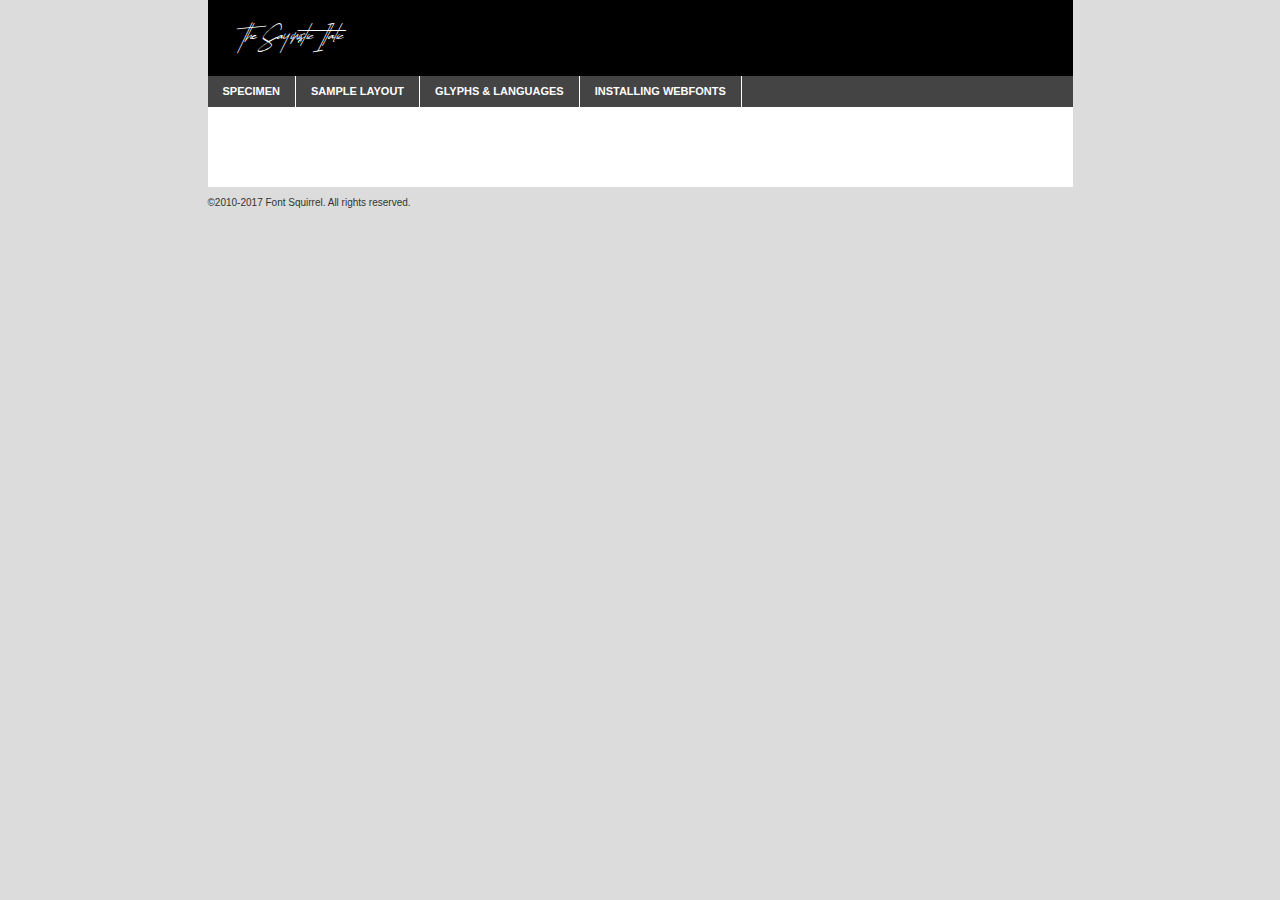
<file: assets/vendors/the-sayinistic-font/the_sayinistic_demo-demo.html>
<!DOCTYPE html PUBLIC "-//W3C//DTD XHTML 1.0 Transitional//EN"
	"http://www.w3.org/TR/xhtml1/DTD/xhtml1-transitional.dtd">

<html xmlns="http://www.w3.org/1999/xhtml" xml:lang="en" lang="en">
<head>
	<meta http-equiv="Content-Type" content="text/html; charset=utf-8" />
	<script src="http://ajax.googleapis.com/ajax/libs/jquery/1.7.2/jquery.min.js" type="text/javascript" charset="utf-8"></script>
	<script type="text/javascript">
	(function($){$.fn.easyTabs=function(option){var param=jQuery.extend({fadeSpeed:"fast",defaultContent:1,activeClass:'active'},option);$(this).each(function(){var thisId="#"+this.id;if(param.defaultContent==''){param.defaultContent=1;}
	if(typeof param.defaultContent=="number")
	{var defaultTab=$(thisId+" .tabs li:eq("+(param.defaultContent-1)+") a").attr('href').substr(1);}else{var defaultTab=param.defaultContent;}
	$(thisId+" .tabs li a").each(function(){var tabToHide=$(this).attr('href').substr(1);$("#"+tabToHide).addClass('easytabs-tab-content');});hideAll();changeContent(defaultTab);function hideAll(){$(thisId+" .easytabs-tab-content").hide();}
	function changeContent(tabId){hideAll();$(thisId+" .tabs li").removeClass(param.activeClass);$(thisId+" .tabs li a[href=#"+tabId+"]").closest('li').addClass(param.activeClass);if(param.fadeSpeed!="none")
	{$(thisId+" #"+tabId).fadeIn(param.fadeSpeed);}else{$(thisId+" #"+tabId).show();}}
	$(thisId+" .tabs li").click(function(){var tabId=$(this).find('a').attr('href').substr(1);changeContent(tabId);return false;});});}})(jQuery);
	</script>
	<link rel="stylesheet" href="specimen_files/specimen_stylesheet.css" type="text/css" charset="utf-8" />
	<link rel="stylesheet" href="stylesheet.css" type="text/css" charset="utf-8" />

	<style type="text/css">
					body{
				font-family: 'the_sayinisticitalic';
							}
		</style>

	<title>The Sayinistic Italic Specimen</title>
	
	
	<script type="text/javascript" charset="utf-8">
		$(document).ready(function() {
			$('#container').easyTabs({defaultContent:1});
		});
	</script>
</head>

<body>
<div id="container">
	<div id="header">
		The Sayinistic Italic	</div>
	<ul class="tabs">
		<li><a href="#specimen">Specimen</a></li>
		<li><a href="#layout">Sample Layout</a></li>
				<li><a href="#glyphs">Glyphs &amp; Languages</a></li>
		<li><a href="#installing">Installing Webfonts</a></li>
		
	</ul>
	
	<div id="main_content">

		
			<div id="specimen">
		
				<div class="section">
					<div class="grid12 firstcol">
						<div class="huge">AaBb</div>
					</div>
				</div>
		
				<div class="section">
					<div class="glyph_range">A&#x200B;B&#x200b;C&#x200b;D&#x200b;E&#x200b;F&#x200b;G&#x200b;H&#x200b;I&#x200b;J&#x200b;K&#x200b;L&#x200b;M&#x200b;N&#x200b;O&#x200b;P&#x200b;Q&#x200b;R&#x200b;S&#x200b;T&#x200b;U&#x200b;V&#x200b;W&#x200b;X&#x200b;Y&#x200b;Z&#x200b;a&#x200b;b&#x200b;c&#x200b;d&#x200b;e&#x200b;f&#x200b;g&#x200b;h&#x200b;i&#x200b;j&#x200b;k&#x200b;l&#x200b;m&#x200b;n&#x200b;o&#x200b;p&#x200b;q&#x200b;r&#x200b;s&#x200b;t&#x200b;u&#x200b;v&#x200b;w&#x200b;x&#x200b;y&#x200b;z&#x200b;1&#x200b;2&#x200b;3&#x200b;4&#x200b;5&#x200b;6&#x200b;7&#x200b;8&#x200b;9&#x200b;0&#x200b;&amp;&#x200b;.&#x200b;,&#x200b;?&#x200b;!&#x200b;&#64;&#x200b;(&#x200b;)&#x200b;#&#x200b;$&#x200b;%&#x200b;*&#x200b;+&#x200b;-&#x200b;=&#x200b;:&#x200b;;</div>
				</div>
				<div class="section">
					<div class="grid12 firstcol">
						<table class="sample_table">
							<tr><td>10</td><td class="size10">abcdefghijklmnopqrstuvwxyzABCDEFGHIJKLMNOPQRSTUVWXYZ0123456789abcdefghijklmnopqrstuvwxyzABCDEFGHIJKLMNOPQRSTUVWXYZ0123456789abcdefghijklmnopqrstuvwxyzABCDEFGHIJKLMNOPQRSTUVWXYZ</td></tr>
							<tr><td>11</td><td class="size11">abcdefghijklmnopqrstuvwxyzABCDEFGHIJKLMNOPQRSTUVWXYZ0123456789abcdefghijklmnopqrstuvwxyzABCDEFGHIJKLMNOPQRSTUVWXYZ0123456789abcdefghijklmnopqrstuvwxyzABCDEFGHIJKLMNOPQRSTUVWXYZ</td></tr>
							<tr><td>12</td><td class="size12">abcdefghijklmnopqrstuvwxyzABCDEFGHIJKLMNOPQRSTUVWXYZ0123456789abcdefghijklmnopqrstuvwxyzABCDEFGHIJKLMNOPQRSTUVWXYZ0123456789abcdefghijklmnopqrstuvwxyzABCDEFGHIJKLMNOPQRSTUVWXYZ</td></tr>
							<tr><td>13</td><td class="size13">abcdefghijklmnopqrstuvwxyzABCDEFGHIJKLMNOPQRSTUVWXYZ0123456789abcdefghijklmnopqrstuvwxyzABCDEFGHIJKLMNOPQRSTUVWXYZ0123456789abcdefghijklmnopqrstuvwxyzABCDEFGHIJKLMNOPQRSTUVWXYZ</td></tr>
							<tr><td>14</td><td class="size14">abcdefghijklmnopqrstuvwxyzABCDEFGHIJKLMNOPQRSTUVWXYZ0123456789abcdefghijklmnopqrstuvwxyzABCDEFGHIJKLMNOPQRSTUVWXYZ0123456789abcdefghijklmnopqrstuvwxyzABCDEFGHIJKLMNOPQRSTUVWXYZ</td></tr>
							<tr><td>16</td><td class="size16">abcdefghijklmnopqrstuvwxyzABCDEFGHIJKLMNOPQRSTUVWXYZ0123456789abcdefghijklmnopqrstuvwxyzABCDEFGHIJKLMNOPQRSTUVWXYZ</td></tr>
							<tr><td>18</td><td class="size18">abcdefghijklmnopqrstuvwxyzABCDEFGHIJKLMNOPQRSTUVWXYZ0123456789abcdefghijklmnopqrstuvwxyzABCDEFGHIJKLMNOPQRSTUVWXYZ</td></tr>
							<tr><td>20</td><td class="size20">abcdefghijklmnopqrstuvwxyzABCDEFGHIJKLMNOPQRSTUVWXYZ0123456789abcdefghijklmnopqrstuvwxyzABCDEFGHIJKLMNOPQRSTUVWXYZ</td></tr>
							<tr><td>24</td><td class="size24">abcdefghijklmnopqrstuvwxyzABCDEFGHIJKLMNOPQRSTUVWXYZ0123456789abcdefghijklmnopqrstuvwxyzABCDEFGHIJKLMNOPQRSTUVWXYZ</td></tr>
							<tr><td>30</td><td class="size30">abcdefghijklmnopqrstuvwxyzABCDEFGHIJKLMNOPQRSTUVWXYZ0123456789abcdefghijklmnopqrstuvwxyzABCDEFGHIJKLMNOPQRSTUVWXYZ</td></tr>
							<tr><td>36</td><td class="size36">abcdefghijklmnopqrstuvwxyzABCDEFGHIJKLMNOPQRSTUVWXYZ0123456789abcdefghijklmnopqrstuvwxyzABCDEFGHIJKLMNOPQRSTUVWXYZ</td></tr>
							<tr><td>48</td><td class="size48">abcdefghijklmnopqrstuvwxyzABCDEFGHIJKLMNOPQRSTUVWXYZ0123456789abcdefghijklmnopqrstuvwxyzABCDEFGHIJKLMNOPQRSTUVWXYZ</td></tr>
							<tr><td>60</td><td class="size60">abcdefghijklmnopqrstuvwxyzABCDEFGHIJKLMNOPQRSTUVWXYZ0123456789abcdefghijklmnopqrstuvwxyzABCDEFGHIJKLMNOPQRSTUVWXYZ</td></tr>
							<tr><td>72</td><td class="size72">abcdefghijklmnopqrstuvwxyzABCDEFGHIJKLMNOPQRSTUVWXYZ0123456789abcdefghijklmnopqrstuvwxyzABCDEFGHIJKLMNOPQRSTUVWXYZ</td></tr>
							<tr><td>90</td><td class="size90">abcdefghijklmnopqrstuvwxyzABCDEFGHIJKLMNOPQRSTUVWXYZ0123456789abcdefghijklmnopqrstuvwxyzABCDEFGHIJKLMNOPQRSTUVWXYZ</td></tr>
						</table>
				
					</div>
			
				</div>
		
		
		
								<div class="section" id="bodycomparison">


										<div id="xheight">
				<div class="fontbody">&#x25FC;&#x25FC;&#x25FC;&#x25FC;&#x25FC;&#x25FC;&#x25FC;&#x25FC;&#x25FC;&#x25FC;&#x25FC;&#x25FC;&#x25FC;&#x25FC;&#x25FC;&#x25FC;&#x25FC;&#x25FC;&#x25FC;&#x25FC;&#x25FC;&#x25FC;&#x25FC;&#x25FC;&#x25FC;&#x25FC;&#x25FC;&#x25FC;&#x25FC;&#x25FC;&#x25FC;&#x25FC;&#x25FC;&#x25FC;&#x25FC;&#x25FC;&#x25FC;&#x25FC;&#x25FC;&#x25FC;&#x25FC;&#x25FC;&#x25FC;&#x25FC;&#x25FC;&#x25FC;&#x25FC;&#x25FC;&#x25FC;&#x25FC;&#x25FC;&#x25FC;&#x25FC;&#x25FC;&#x25FC;&#x25FC;&#x25FC;&#x25FC;&#x25FC;&#x25FC;&#x25FC;&#x25FC;&#x25FC;&#x25FC;&#x25FC;&#x25FC;&#x25FC;&#x25FC;&#x25FC;&#x25FC;&#x25FC;&#x25FC;&#x25FC;&#x25FC;&#x25FC;&#x25FC;&#x25FC;&#x25FC;&#x25FC;&#x25FC;&#x25FC;&#x25FC;&#x25FC;&#x25FC;&#x25FC;&#x25FC;&#x25FC;&#x25FC;&#x25FC;&#x25FC;&#x25FC;&#x25FC;&#x25FC;&#x25FC;&#x25FC;&#x25FC;&#x25FC;&#x25FC;&#x25FC;body</div><div class="arialbody">body</div><div class="verdanabody">body</div><div class="georgiabody">body</div></div>
										<div class="fontbody" style="z-index:1">
											body<span>The Sayinistic Italic</span>
										</div>
										<div class="arialbody" style="z-index:1">
											body<span>Arial</span>
										</div>
										<div class="verdanabody" style="z-index:1">
											body<span>Verdana</span>
										</div>
										<div class="georgiabody" style="z-index:1">
											body<span>Georgia</span>
										</div>



								</div>
		
		
				<div class="section psample psample_row1" id="">
					
					<div class="grid2 firstcol">
						<p class="size10"><span>10.</span>Aenean lacinia bibendum nulla sed consectetur. Fusce dapibus, tellus ac cursus commodo, tortor mauris condimentum nibh, ut fermentum massa justo sit amet risus. Nullam id dolor id nibh ultricies vehicula ut id elit. Cum sociis natoque penatibus et magnis dis parturient montes, nascetur ridiculus mus. Nulla vitae elit libero, a pharetra augue.</p>
			
					</div>
					<div class="grid3">
						<p class="size11"><span>11.</span>Aenean lacinia bibendum nulla sed consectetur. Fusce dapibus, tellus ac cursus commodo, tortor mauris condimentum nibh, ut fermentum massa justo sit amet risus. Nullam id dolor id nibh ultricies vehicula ut id elit. Cum sociis natoque penatibus et magnis dis parturient montes, nascetur ridiculus mus. Nulla vitae elit libero, a pharetra augue.</p>
			
					</div>
					<div class="grid3">
						<p class="size12"><span>12.</span>Aenean lacinia bibendum nulla sed consectetur. Fusce dapibus, tellus ac cursus commodo, tortor mauris condimentum nibh, ut fermentum massa justo sit amet risus. Nullam id dolor id nibh ultricies vehicula ut id elit. Cum sociis natoque penatibus et magnis dis parturient montes, nascetur ridiculus mus. Nulla vitae elit libero, a pharetra augue.</p>
			
					</div>
					<div class="grid4">
						<p class="size13"><span>13.</span>Aenean lacinia bibendum nulla sed consectetur. Fusce dapibus, tellus ac cursus commodo, tortor mauris condimentum nibh, ut fermentum massa justo sit amet risus. Nullam id dolor id nibh ultricies vehicula ut id elit. Cum sociis natoque penatibus et magnis dis parturient montes, nascetur ridiculus mus. Nulla vitae elit libero, a pharetra augue.</p>
			
					</div>
					<div class="white_blend"></div>
					
				</div>
				<div class="section psample psample_row2" id="">
					<div class="grid3 firstcol">
						<p class="size14"><span>14.</span>Aenean lacinia bibendum nulla sed consectetur. Fusce dapibus, tellus ac cursus commodo, tortor mauris condimentum nibh, ut fermentum massa justo sit amet risus. Nullam id dolor id nibh ultricies vehicula ut id elit. Cum sociis natoque penatibus et magnis dis parturient montes, nascetur ridiculus mus. Nulla vitae elit libero, a pharetra augue.</p>
			
					</div>
					<div class="grid4">
						<p class="size16"><span>16.</span>Aenean lacinia bibendum nulla sed consectetur. Fusce dapibus, tellus ac cursus commodo, tortor mauris condimentum nibh, ut fermentum massa justo sit amet risus. Nullam id dolor id nibh ultricies vehicula ut id elit. Cum sociis natoque penatibus et magnis dis parturient montes, nascetur ridiculus mus. Nulla vitae elit libero, a pharetra augue.</p>
			
					</div>
					<div class="grid5">
						<p class="size18"><span>18.</span>Aenean lacinia bibendum nulla sed consectetur. Fusce dapibus, tellus ac cursus commodo, tortor mauris condimentum nibh, ut fermentum massa justo sit amet risus. Nullam id dolor id nibh ultricies vehicula ut id elit. Cum sociis natoque penatibus et magnis dis parturient montes, nascetur ridiculus mus. Nulla vitae elit libero, a pharetra augue.</p>
			
					</div>

					<div class="white_blend"></div>

				</div>
				
				<div class="section psample psample_row3" id="">
					<div class="grid5 firstcol">
						<p class="size20"><span>20.</span>Aenean lacinia bibendum nulla sed consectetur. Fusce dapibus, tellus ac cursus commodo, tortor mauris condimentum nibh, ut fermentum massa justo sit amet risus. Nullam id dolor id nibh ultricies vehicula ut id elit. Cum sociis natoque penatibus et magnis dis parturient montes, nascetur ridiculus mus. Nulla vitae elit libero, a pharetra augue.</p>
					</div>
					<div class="grid7">
						<p class="size24"><span>24.</span>Aenean lacinia bibendum nulla sed consectetur. Fusce dapibus, tellus ac cursus commodo, tortor mauris condimentum nibh, ut fermentum massa justo sit amet risus. Nullam id dolor id nibh ultricies vehicula ut id elit. Cum sociis natoque penatibus et magnis dis parturient montes, nascetur ridiculus mus. Nulla vitae elit libero, a pharetra augue.</p>
					</div>
					
					<div class="white_blend"></div>
					
				</div>
				
				<div class="section psample psample_row4" id="">
					<div class="grid12 firstcol">
						<p class="size30"><span>30.</span>Aenean lacinia bibendum nulla sed consectetur. Fusce dapibus, tellus ac cursus commodo, tortor mauris condimentum nibh, ut fermentum massa justo sit amet risus. Nullam id dolor id nibh ultricies vehicula ut id elit. Cum sociis natoque penatibus et magnis dis parturient montes, nascetur ridiculus mus. Nulla vitae elit libero, a pharetra augue.</p>
					</div>
					<div class="white_blend"></div>
					
				</div>
				
				
				
				<div class="section psample psample_row1 fullreverse">
					<div class="grid2 firstcol">
						<p class="size10"><span>10.</span>Aenean lacinia bibendum nulla sed consectetur. Fusce dapibus, tellus ac cursus commodo, tortor mauris condimentum nibh, ut fermentum massa justo sit amet risus. Nullam id dolor id nibh ultricies vehicula ut id elit. Cum sociis natoque penatibus et magnis dis parturient montes, nascetur ridiculus mus. Nulla vitae elit libero, a pharetra augue.</p>
			
					</div>
					<div class="grid3">
						<p class="size11"><span>11.</span>Aenean lacinia bibendum nulla sed consectetur. Fusce dapibus, tellus ac cursus commodo, tortor mauris condimentum nibh, ut fermentum massa justo sit amet risus. Nullam id dolor id nibh ultricies vehicula ut id elit. Cum sociis natoque penatibus et magnis dis parturient montes, nascetur ridiculus mus. Nulla vitae elit libero, a pharetra augue.</p>
			
					</div>
					<div class="grid3">
						<p class="size12"><span>12.</span>Aenean lacinia bibendum nulla sed consectetur. Fusce dapibus, tellus ac cursus commodo, tortor mauris condimentum nibh, ut fermentum massa justo sit amet risus. Nullam id dolor id nibh ultricies vehicula ut id elit. Cum sociis natoque penatibus et magnis dis parturient montes, nascetur ridiculus mus. Nulla vitae elit libero, a pharetra augue.</p>
			
					</div>
					<div class="grid4">
						<p class="size13"><span>13.</span>Aenean lacinia bibendum nulla sed consectetur. Fusce dapibus, tellus ac cursus commodo, tortor mauris condimentum nibh, ut fermentum massa justo sit amet risus. Nullam id dolor id nibh ultricies vehicula ut id elit. Cum sociis natoque penatibus et magnis dis parturient montes, nascetur ridiculus mus. Nulla vitae elit libero, a pharetra augue.</p>
			
					</div>
					<div class="black_blend"></div>
					
				</div>
				
				<div class="section psample psample_row2 fullreverse">
					<div class="grid3 firstcol">
						<p class="size14"><span>14.</span>Aenean lacinia bibendum nulla sed consectetur. Fusce dapibus, tellus ac cursus commodo, tortor mauris condimentum nibh, ut fermentum massa justo sit amet risus. Nullam id dolor id nibh ultricies vehicula ut id elit. Cum sociis natoque penatibus et magnis dis parturient montes, nascetur ridiculus mus. Nulla vitae elit libero, a pharetra augue.</p>
			
					</div>
					<div class="grid4">
						<p class="size16"><span>16.</span>Aenean lacinia bibendum nulla sed consectetur. Fusce dapibus, tellus ac cursus commodo, tortor mauris condimentum nibh, ut fermentum massa justo sit amet risus. Nullam id dolor id nibh ultricies vehicula ut id elit. Cum sociis natoque penatibus et magnis dis parturient montes, nascetur ridiculus mus. Nulla vitae elit libero, a pharetra augue.</p>
			
					</div>
					<div class="grid5">
						<p class="size18"><span>18.</span>Aenean lacinia bibendum nulla sed consectetur. Fusce dapibus, tellus ac cursus commodo, tortor mauris condimentum nibh, ut fermentum massa justo sit amet risus. Nullam id dolor id nibh ultricies vehicula ut id elit. Cum sociis natoque penatibus et magnis dis parturient montes, nascetur ridiculus mus. Nulla vitae elit libero, a pharetra augue.</p>
			
					</div>
					<div class="black_blend"></div>

				</div>
				
				<div class="section psample fullreverse psample_row3" id="">
					<div class="grid5 firstcol">
						<p class="size20"><span>20.</span>Aenean lacinia bibendum nulla sed consectetur. Fusce dapibus, tellus ac cursus commodo, tortor mauris condimentum nibh, ut fermentum massa justo sit amet risus. Nullam id dolor id nibh ultricies vehicula ut id elit. Cum sociis natoque penatibus et magnis dis parturient montes, nascetur ridiculus mus. Nulla vitae elit libero, a pharetra augue.</p>
					</div>
					<div class="grid7">
						<p class="size24"><span>24.</span>Aenean lacinia bibendum nulla sed consectetur. Fusce dapibus, tellus ac cursus commodo, tortor mauris condimentum nibh, ut fermentum massa justo sit amet risus. Nullam id dolor id nibh ultricies vehicula ut id elit. Cum sociis natoque penatibus et magnis dis parturient montes, nascetur ridiculus mus. Nulla vitae elit libero, a pharetra augue.</p>
					</div>
					
					<div class="black_blend"></div>
					
				</div>
				
				<div class="section psample fullreverse psample_row4" id="" style="border-bottom: 20px #000 solid;">
					<div class="grid12 firstcol">
						<p class="size30"><span>30.</span>Aenean lacinia bibendum nulla sed consectetur. Fusce dapibus, tellus ac cursus commodo, tortor mauris condimentum nibh, ut fermentum massa justo sit amet risus. Nullam id dolor id nibh ultricies vehicula ut id elit. Cum sociis natoque penatibus et magnis dis parturient montes, nascetur ridiculus mus. Nulla vitae elit libero, a pharetra augue.</p>
					</div>
					<div class="black_blend"></div>
					
				</div>
				
				
				
				
			</div>
			
			<div id="layout">
				
				<div class="section">
					
					<div class="grid12 firstcol">
						<h1>Lorem Ipsum Dolor</h1>
						<h2>Etiam porta sem malesuada magna mollis euismod</h2>
						
						<p class="byline">By <a href="#link">Aenean Lacinia</a></p>
					</div>
				</div>
				<div class="section">
					<div class="grid8 firstcol">
						<p class="large">Donec sed odio dui. Morbi leo risus, porta ac consectetur ac, vestibulum at eros. Fusce dapibus, tellus ac cursus commodo, tortor mauris condimentum nibh, ut fermentum massa justo sit amet risus. </p>

						
						<h3>Pellentesque ornare sem</h3>

						<p>Maecenas sed diam eget risus varius blandit sit amet non magna. Maecenas faucibus mollis interdum. Donec ullamcorper nulla non metus auctor fringilla. Nullam id dolor id nibh ultricies vehicula ut id elit. Nullam id dolor id nibh ultricies vehicula ut id elit. </p>

						<p>Aenean eu leo quam. Pellentesque ornare sem lacinia quam venenatis vestibulum. Lorem ipsum dolor sit amet, consectetur adipiscing elit. Cum sociis natoque penatibus et magnis dis parturient montes, nascetur ridiculus mus. </p>

						<p>Nulla vitae elit libero, a pharetra augue. Praesent commodo cursus magna, vel scelerisque nisl consectetur et. Aenean lacinia bibendum nulla sed consectetur. </p>

						<p>Nullam quis risus eget urna mollis ornare vel eu leo. Nullam quis risus eget urna mollis ornare vel eu leo. Maecenas sed diam eget risus varius blandit sit amet non magna. Donec ullamcorper nulla non metus auctor fringilla. </p>

						<h3>Cras mattis consectetur</h3>

						<p>Aenean eu leo quam. Pellentesque ornare sem lacinia quam venenatis vestibulum. Aenean lacinia bibendum nulla sed consectetur. Integer posuere erat a ante venenatis dapibus posuere velit aliquet. Cras mattis consectetur purus sit amet fermentum. </p>

						<p>Nullam id dolor id nibh ultricies vehicula ut id elit. Nullam quis risus eget urna mollis ornare vel eu leo. Cras mattis consectetur purus sit amet fermentum.</p>
					</div>
					
					<div class="grid4 sidebar">
						
						<div class="box reverse">
							<p class="last">Nullam quis risus eget urna mollis ornare vel eu leo. Donec ullamcorper nulla non metus auctor fringilla. Cras mattis consectetur purus sit amet fermentum. Sed posuere consectetur est at lobortis. Lorem ipsum dolor sit amet, consectetur adipiscing elit. </p>
						</div>
						
						<p class="caption">Maecenas sed diam eget risus varius.</p>

						<p>Vestibulum id ligula porta felis euismod semper. Integer posuere erat a ante venenatis dapibus posuere velit aliquet. Vestibulum id ligula porta felis euismod semper. Sed posuere consectetur est at lobortis. Maecenas sed diam eget risus varius blandit sit amet non magna. Fusce dapibus, tellus ac cursus commodo, tortor mauris condimentum nibh, ut fermentum massa justo sit amet risus. </p>

					

						<p>Duis mollis, est non commodo luctus, nisi erat porttitor ligula, eget lacinia odio sem nec elit. Aenean lacinia bibendum nulla sed consectetur. Vivamus sagittis lacus vel augue laoreet rutrum faucibus dolor auctor. Aenean lacinia bibendum nulla sed consectetur. Nullam quis risus eget urna mollis ornare vel eu leo. </p>

						<p>Praesent commodo cursus magna, vel scelerisque nisl consectetur et. Donec ullamcorper nulla non metus auctor fringilla. Maecenas faucibus mollis interdum. Fusce dapibus, tellus ac cursus commodo, tortor mauris condimentum nibh, ut fermentum massa justo sit amet risus. </p>

					</div>
				</div>
				
			</div>


			



		<div id="glyphs">
			<div class="section">
				<div class="grid12 firstcol">
			
				<h1>Language Support</h1>
				<p>The subset of The Sayinistic Italic in this kit supports the following languages:<br />
			
					English, Arrernte, Bislama, Cebuano, Fijian, Gilbertese, Hmong, Ibanag, Iloko_ilokano, Interglossa_glosa, Interlingua, Lojban, Norfolk_pitcairnese, Oromo, Rotokas, Seychelles_creole, Shona, Somali, Southern_ndebele, Swahili, Swati_swazi, Tok_pisin, Warlpiri, Xhosa, Zulu, Latinbasic, Demo				</p>
				<h1>Glyph Chart</h1>
				<p>The subset of The Sayinistic Italic in this kit includes all the glyphs listed below. Unicode entities are included above each glyph to help you insert individual characters into your layout.</p>
				<div id="glyph_chart">
			
																														 <div><p>&amp;#13;</p>&#13;</div>
																				 <div><p>&amp;#32;</p>&#32;</div>
																				 <div><p>&amp;#65;</p>&#65;</div>
																				 <div><p>&amp;#66;</p>&#66;</div>
																				 <div><p>&amp;#67;</p>&#67;</div>
																				 <div><p>&amp;#68;</p>&#68;</div>
																				 <div><p>&amp;#69;</p>&#69;</div>
																				 <div><p>&amp;#70;</p>&#70;</div>
																				 <div><p>&amp;#71;</p>&#71;</div>
																				 <div><p>&amp;#72;</p>&#72;</div>
																				 <div><p>&amp;#73;</p>&#73;</div>
																				 <div><p>&amp;#74;</p>&#74;</div>
																				 <div><p>&amp;#75;</p>&#75;</div>
																				 <div><p>&amp;#76;</p>&#76;</div>
																				 <div><p>&amp;#77;</p>&#77;</div>
																				 <div><p>&amp;#78;</p>&#78;</div>
																				 <div><p>&amp;#79;</p>&#79;</div>
																				 <div><p>&amp;#80;</p>&#80;</div>
																				 <div><p>&amp;#81;</p>&#81;</div>
																				 <div><p>&amp;#82;</p>&#82;</div>
																				 <div><p>&amp;#83;</p>&#83;</div>
																				 <div><p>&amp;#84;</p>&#84;</div>
																				 <div><p>&amp;#85;</p>&#85;</div>
																				 <div><p>&amp;#86;</p>&#86;</div>
																				 <div><p>&amp;#87;</p>&#87;</div>
																				 <div><p>&amp;#88;</p>&#88;</div>
																				 <div><p>&amp;#89;</p>&#89;</div>
																				 <div><p>&amp;#90;</p>&#90;</div>
																				 <div><p>&amp;#97;</p>&#97;</div>
																				 <div><p>&amp;#98;</p>&#98;</div>
																				 <div><p>&amp;#99;</p>&#99;</div>
																				 <div><p>&amp;#100;</p>&#100;</div>
																				 <div><p>&amp;#101;</p>&#101;</div>
																				 <div><p>&amp;#102;</p>&#102;</div>
																				 <div><p>&amp;#103;</p>&#103;</div>
																				 <div><p>&amp;#104;</p>&#104;</div>
																				 <div><p>&amp;#105;</p>&#105;</div>
																				 <div><p>&amp;#106;</p>&#106;</div>
																				 <div><p>&amp;#107;</p>&#107;</div>
																				 <div><p>&amp;#108;</p>&#108;</div>
																				 <div><p>&amp;#109;</p>&#109;</div>
																				 <div><p>&amp;#110;</p>&#110;</div>
																				 <div><p>&amp;#111;</p>&#111;</div>
																				 <div><p>&amp;#112;</p>&#112;</div>
																				 <div><p>&amp;#113;</p>&#113;</div>
																				 <div><p>&amp;#114;</p>&#114;</div>
																				 <div><p>&amp;#115;</p>&#115;</div>
																				 <div><p>&amp;#116;</p>&#116;</div>
																				 <div><p>&amp;#117;</p>&#117;</div>
																				 <div><p>&amp;#118;</p>&#118;</div>
																				 <div><p>&amp;#119;</p>&#119;</div>
																				 <div><p>&amp;#120;</p>&#120;</div>
																				 <div><p>&amp;#121;</p>&#121;</div>
																				 <div><p>&amp;#122;</p>&#122;</div>
																				 <div><p>&amp;#160;</p>&#160;</div>
																				 <div><p>&amp;#8192;</p>&#8192;</div>
																				 <div><p>&amp;#8193;</p>&#8193;</div>
																				 <div><p>&amp;#8194;</p>&#8194;</div>
																				 <div><p>&amp;#8195;</p>&#8195;</div>
																				 <div><p>&amp;#8196;</p>&#8196;</div>
																				 <div><p>&amp;#8197;</p>&#8197;</div>
																				 <div><p>&amp;#8198;</p>&#8198;</div>
																				 <div><p>&amp;#8199;</p>&#8199;</div>
																				 <div><p>&amp;#8200;</p>&#8200;</div>
																				 <div><p>&amp;#8201;</p>&#8201;</div>
																				 <div><p>&amp;#8202;</p>&#8202;</div>
																				 <div><p>&amp;#8239;</p>&#8239;</div>
																				 <div><p>&amp;#8287;</p>&#8287;</div>
																				 <div><p>&amp;#9724;</p>&#9724;</div>
																																						</div>	
				</div>
		
		
			</div>
		</div>
		
		
		<div id="specs">
			
		</div>
	
		<div id="installing">
			<div class="section">
				<div class="grid7 firstcol">
					<h1>Installing Webfonts</h1>
					
					<p>Webfonts are supported by all major browser platforms but not all in the same way. There are currently four different font formats that must be included in order to target all browsers. This includes TTF, WOFF, EOT and SVG.</p>
					
					<h2>1. Upload your webfonts</h2>
					<p>You must upload your webfont kit to your website. They should be in or near the same directory as your CSS files.</p>
					
					<h2>2. Include the webfont stylesheet</h2>
					<p>A special CSS @font-face declaration helps the various browsers select the appropriate font it needs without causing you a bunch of headaches. Learn more about this syntax by reading the <a href="https://www.fontspring.com/blog/further-hardening-of-the-bulletproof-syntax">Fontspring blog post</a> about it. The code for it is as follows:</p>


<code>
@font-face{ 
	font-family: 'MyWebFont';
	src: url('WebFont.eot');
	src: url('WebFont.eot?#iefix') format('embedded-opentype'),
	     url('WebFont.woff') format('woff'),
	     url('WebFont.ttf') format('truetype'),
	     url('WebFont.svg#webfont') format('svg');
}
</code>

	<p>We've already gone ahead and generated the code for you. All you have to do is link to the stylesheet in your HTML, like this:</p>
	<code>&lt;link rel=&quot;stylesheet&quot; href=&quot;stylesheet.css&quot; type=&quot;text/css&quot; charset=&quot;utf-8&quot; /&gt;</code>

					<h2>3. Modify your own stylesheet</h2>
					<p>To take advantage of your new fonts, you must tell your stylesheet to use them. Look at the original @font-face declaration above and find the property called "font-family." The name linked there will be what you use to reference the font. Prepend that webfont name to the font stack in the "font-family" property, inside the selector you want to change. For example:</p>
<code>p { font-family: 'WebFont', Arial, sans-serif; }</code>

<h2>4. Test</h2>
<p>Getting webfonts to work cross-browser <em>can</em> be tricky. Use the information in the sidebar to help you if you find that fonts aren't loading in a particular browser.</p>
				</div>
				
				<div class="grid5 sidebar">
					<div class="box">
						<h2>Troubleshooting<br />Font-Face Problems</h2>
						<p>Having trouble getting your webfonts to load in your new website? Here are some tips to sort out what might be the problem.</p>

						<h3>Fonts not showing in any browser</h3>

						<p>This sounds like you need to work on the plumbing. You either did not upload the fonts to the correct directory, or you did not link the fonts properly in the CSS. If you've confirmed that all this is correct and you still have a problem, take a look at your .htaccess file and see if requests are getting intercepted.</p>

						<h3>Fonts not loading in iPhone or iPad</h3>

						<p>The most common problem here is that you are serving the fonts from an IIS server. IIS refuses to serve files that have unknown MIME types. If that is the case, you must set the MIME type for SVG to "image/svg+xml" in the server settings. Follow these instructions from Microsoft if you need help.</p>

						<h3>Fonts not loading in Firefox</h3>

						<p>The primary reason for this failure? You are still using a version Firefox older than 3.5. So upgrade already! If that isn't it, then you are very likely serving fonts from a different domain. Firefox requires that all font assets be served from the same domain. Lastly it is possible that you need to add WOFF to your list of MIME types (if you are serving via IIS.)</p>

						<h3>Fonts not loading in IE</h3>

						<p>Are you looking at Internet Explorer on an actual Windows machine or are you cheating by using a service like Adobe BrowserLab? Many of these screenshot services do not render @font-face for IE. Best to test it on a real machine.</p>

						<h3>Fonts not loading in IE9</h3>

						<p>IE9, like Firefox, requires that fonts be served from the same domain as the website. Make sure that is the case.</p>
					</div>
				</div>
			</div>
			
		</div>
	
	</div>
	<div id="footer">
		<p>&copy;2010-2017 Font Squirrel. All rights reserved.</p>
	</div>
</div>
</body>
</html>
</file>
<file: assets/vendors/the-sayinistic-font/stylesheet.css>
/*! Generated by Font Squirrel (https://www.fontsquirrel.com) on September 4, 2021 */



@font-face {
    font-family: 'the_sayinisticitalic';
    src: url('the_sayinistic_demo-webfont.woff2') format('woff2'),
         url('the_sayinistic_demo-webfont.woff') format('woff');
    font-weight: normal;
    font-style: normal;

}
</file>
<file: assets/vendors/the-sayinistic-font/specimen_files/specimen_stylesheet.css>
@import url('grid_12-825-55-15.css');

/*  
	CSS Reset by Eric Meyer - Released under Public Domain
    http://meyerweb.com/eric/tools/css/reset/
*/
html, body, div, span, applet, object, iframe,
h1, h2, h3, h4, h5, h6, p, blockquote, pre,
a, abbr, acronym, address, big, cite, code,
del, dfn, em, font, img, ins, kbd, q, s, samp,
small, strike, strong, sub, sup, tt, var,
b, u, i, center, dl, dt, dd, ol, ul, li,
fieldset, form, label, legend, table, 
caption, tbody, tfoot, thead, tr, th, td 
                  {margin: 0;padding: 0;border: 0;outline: 0;
                  font-size: 100%;vertical-align: baseline;
                  background: transparent;}
body              {line-height: 1;}
ol, ul            {list-style: none;}
blockquote, q     {quotes: none;}
blockquote:before, blockquote:after,
q:before, q:after {content: '';	content: none;}
:focus            {outline: 0;}
ins               {text-decoration: none;}
del               {text-decoration: line-through;}
table             {border-collapse: collapse;border-spacing: 0;}




body {
	color: #000;
	background-color: #dcdcdc;
}

a {
	text-decoration: none;
	color: #1883ba;
}

h1{
	font-size: 32px;
	font-weight: normal;
	font-style: normal;
	margin-bottom: 18px;
}

h2{
	font-size: 18px;
}

#container {
	width: 865px;
	margin: 0px auto;
}


#header {
	padding: 20px;
	font-size: 36px;
	background-color: #000;
	color: #fff;
}

#header span {
	color: #666;
}
#main_content {
	background-color: #fff;
	padding: 60px 20px 20px;
}


#footer p {
	margin: 0;
	padding-top: 10px;
	padding-bottom: 50px;
	color: #333;
	font: 10px Arial, sans-serif;
}

.tabs {
	width: 100%;
	height: 31px;
	background-color: #444;
}
.tabs li {
	float:  left;
	margin: 0;
	overflow: hidden;
	background-color: #444;
}
.tabs li a {
	display: block;
	color: #fff;
	text-decoration: none;
	font: bold 11px/11px 'Arial';
	text-transform: uppercase;
	padding: 10px 15px;
	border-right: 1px solid #fff;
}

.tabs li a:hover {
		background-color: #00b3ff;

}

.tabs li.active a {
	color:  #000;
	background-color: #fff;
}



div.huge {
	
	font-size: 300px;
	line-height: 1em;
	padding: 0;
	letter-spacing: -.02em;
	overflow: hidden;
}
div.glyph_range {
	font-size: 72px;
	line-height: 1.1em;
}

.size10{ font-size: 10px; }
.size11{ font-size: 11px; }
.size12{ font-size: 12px; }
.size13{ font-size: 13px; }
.size14{ font-size: 14px; }
.size16{ font-size: 16px; }
.size18{ font-size: 18px; }
.size20{ font-size: 20px; }
.size24{ font-size: 24px; }
.size30{ font-size: 30px; }
.size36{ font-size: 36px; }
.size48{ font-size: 48px; }
.size60{ font-size: 60px; }
.size72{ font-size: 72px; }
.size90{ font-size: 90px; }


.psample_row1 {	height: 120px;}
.psample_row1 {	height: 120px;}
.psample_row2 {	height: 160px;}
.psample_row3 {	height: 160px;}
.psample_row4 {	height: 160px;}

.psample {
	overflow: hidden;
	position: relative;
}
.psample p {
	line-height: 1.3em;
	display: block;
	overflow: hidden;
	margin: 0;
}

.psample span {
	margin-right: .5em;
}

.white_blend {
	width: 100%;
	height: 61px;
	background-image: url([data-uri]);
	position: absolute;
	bottom: 0;
}
.black_blend {
	width: 100%;
	height: 61px;
	background-image: url([data-uri]);
	position: absolute;
	bottom: 0;
}
.fullreverse {
	background:  #000 !important;
	color:  #fff !important;
	margin-left: -20px;
	padding-left: 20px;
	margin-right: -20px;
	padding-right: 20px;
	padding: 20px;
	margin-bottom:0;
}


.sample_table td {
	padding-top: 3px;
	padding-bottom:5px;
	padding-left: 5px;
	vertical-align: middle;
	line-height: 1.2em;
}

.sample_table td:first-child {
	background-color: #eee;
	text-align: right;
	padding-right: 5px;
	padding-left: 0;
	padding: 5px;
	font: 11px/12px "Courier New", Courier, mono;
}

code {
	white-space: pre;
	background-color: #eee;
	display: block;
	padding: 10px;
	margin-bottom: 18px;
	overflow: auto;
}


.bottom,.last 	{margin-bottom:0 !important; padding-bottom:0 !important;}

.box  { 
  padding: 18px; 
  margin-bottom: 18px; 
  background: #eee; 
}

.reverse,.reversed { background:  #000 !important;color:  #fff !important; border: none !important;}

#bodycomparison {
	position: relative;
	overflow: hidden;
	font-size: 72px;
	height: 90px;
	white-space: nowrap;
}

#bodycomparison div{
	font-size: 72px;
	line-height: 90px;
	display: inline;
	margin: 0 15px 0 0;
	padding: 0;
}

#bodycomparison div span{
	font: 10px Arial;
	position: absolute;
	left: 0;
}
#xheight {
	float: none;
	position: absolute;
	color: #d9f3ff;
	font-size: 72px;
	line-height: 90px;
}

.fontbody {
 position: relative;
}
.arialbody{
	font-family: Arial;
	position: relative;
}
.verdanabody{
	font-family: Verdana;
	position: relative;
}
.georgiabody{
	font-family: Georgia;
	position: relative;
}

/* @group Layout page
 */

#layout h1 {
	font-size: 36px;
	line-height: 42px;
	font-weight: normal;
	font-style: normal;
}

#layout h2 {
	font-size: 24px;
	line-height: 23px;
	font-weight: normal;
	font-style: normal;
}

#layout h3 {
	font-size: 22px;
	line-height: 1.4em;
	margin-top: 1em;
	font-weight: normal;
	font-style: normal;
}


#layout p.byline {
	font-size: 12px;
	margin-top: 18px;
	line-height: 12px;
	margin-bottom: 0;
}
#layout p {
	font-size: 14px;
	line-height: 21px;
	margin-bottom: .5em;
}

#layout p.large{
	font-size: 18px;
	line-height: 26px;
}

#layout .sidebar p{
	font-size: 12px;
	line-height: 1.4em;
}

#layout p.caption {
	font-size: 10px;
	margin-top: -16px;
	margin-bottom: 18px;
}

/* @end */

/* @group Glyphs */

#glyph_chart div{
	background-color: #d9f3ff;
	color: black;
	float: left;
	font-size: 36px;
	height: 1.2em;
	line-height: 1.2em;
	margin-bottom: 1px;
	margin-right: 1px;
	text-align: center;
	width: 1.2em;
	position: relative;
	padding: .6em .2em .2em;
}

#glyph_chart div p {
	position: absolute;
	left: 0;
	top: 0;
	display: block;
	text-align: center;
	font: bold 9px Arial, sans-serif;
	background-color: #3a768f;
	width: 100%;
	color: #fff;
	padding: 2px 0;
}


#glyphs h1 {
	font-family: Arial, sans-serif;
}
/* @end */

/* @group Installing */

#installing {
	font: 13px Arial, sans-serif;
}

#installing p,
#glyphs p{
	line-height: 1.2em;
	margin-bottom: 18px;
	font: 13px Arial, sans-serif;
}



#installing h3{
	font-size: 15px;
	margin-top: 18px;
}

/* @end */

#rendering h1 {
	font-family: Arial, sans-serif;
}
.render_table td {
	font: 11px "Courier New", Courier, mono;
	vertical-align: middle;
}
</file>
